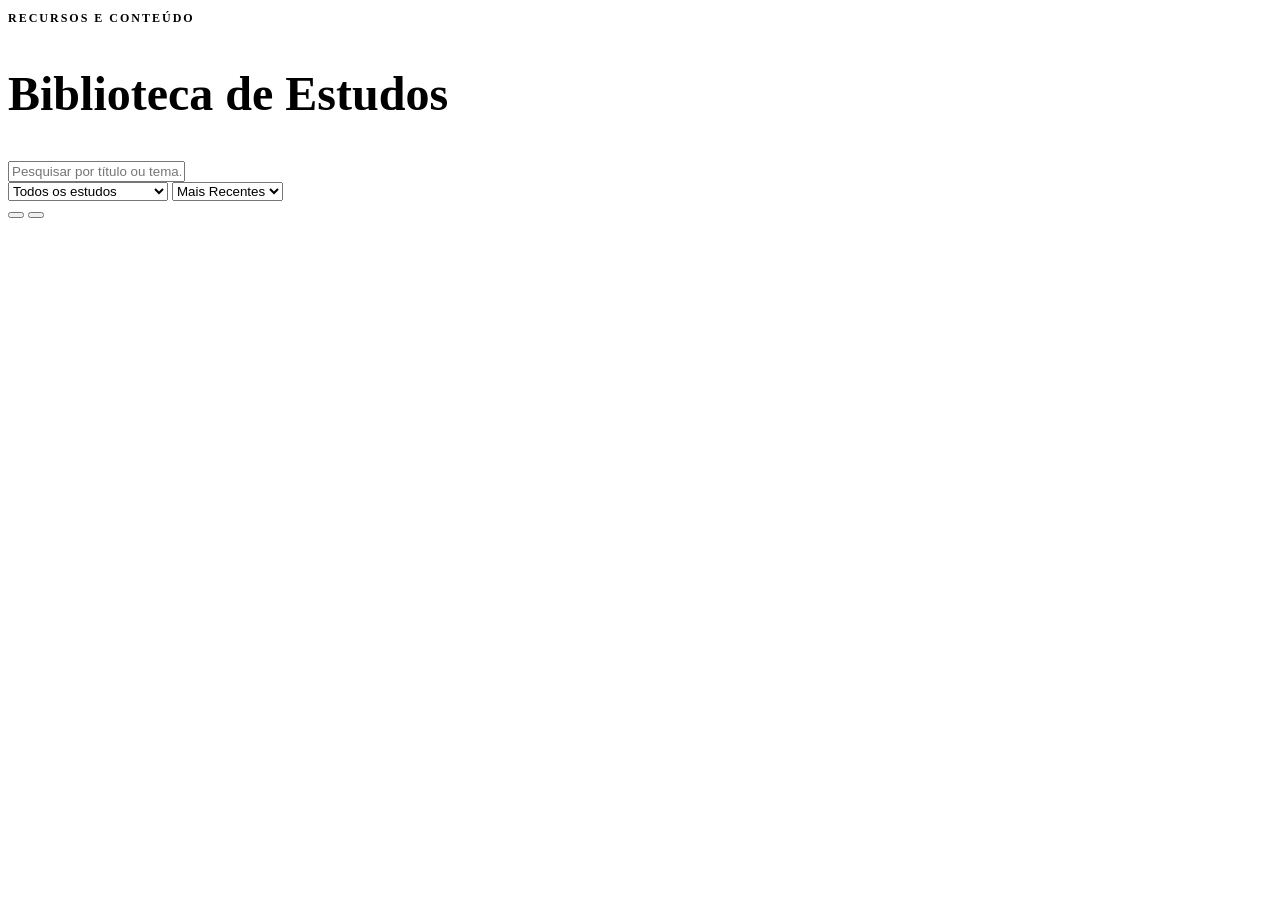
<file: estudos.html>
<!doctype html>
<html lang="pt-BR">
    <head>
        <meta charset="UTF-8" />
        <meta name="viewport" content="width=device-width, initial-scale=1.0" />
        <title>Biblioteca de Estudos | RAC</title>

        <script src="https://redeapostolica.com.br/assets/js/loader.js"></script>

        <script>
            App_load.loadStyle(
                "@fortawesome/fontawesome-free/css/all.min.css",
                "node",
            );
            App_load.loadStyle("style.css", "app");
            App_load.loadStyle("estudos.css", "app");
            App_load.loadStyle(
                "https://fonts.googleapis.com/css2?family=Plus+Jakarta+Sans:wght@300;400;600;800&family=Outfit:wght@300;400;600;900&display=swap",
            );
        </script>
    </head>
    <body>
        <div id="site-header"></div>

        <section class="archive-hero">
            <div class="hero-content fade-up">
                <span
                    style="
                        color: var(--accent-gold);
                        font-weight: 800;
                        letter-spacing: 2px;
                        text-transform: uppercase;
                        font-size: 0.75rem;
                    "
                    >Recursos e Conteúdo</span
                >
                <h1
                    style="
                        font-family: &quot;Outfit&quot;;
                        font-weight: 900;
                        font-size: 3rem;
                    "
                >
                    Biblioteca de Estudos
                </h1>
            </div>
        </section>

        <div class="toolbar fade-up">
            <div class="search-box">
                <i class="fa-solid fa-search" class="search"></i>
                <input
                    type="text"
                    id="searchInput"
                    placeholder="Pesquisar por título ou tema..."
                />
            </div>

            <div class="filter-group">
                <select id="filterTipo" onchange="applyFilters()">
                    <option value="">Todos os estudos</option>
                    <option value="estudos_da_celula">Estudos da Célula</option>
                    <option value="ministerio_profetico">
                        Ministério Profético
                    </option>
                    <option value="guerra_espiritual">Guerra Espiritual</option>
                    <option value="ministerio_apostolico">
                        Ministério Apostólico
                    </option>
                    <option value="ministerio_de_liberacao">
                        Ministério de Liberação
                    </option>
                    <option value="estudos_liderancas">
                        Estudos / Liderança
                    </option>
                    <option value="cura_interior">Cura Interior</option>
                    <option value="louvor_e_adoracao">Louvor e Adoração</option>
                    <option value="pastores_publicacoes">
                        Pastores / Publicações
                    </option>
                </select>

                <select id="filterOrdem" onchange="applyFilters()">
                    <option value="newest">Mais Recentes</option>
                    <option value="oldest">Mais Antigos</option>
                    <option value="title">Título (A-Z)</option>
                </select>
            </div>

            <div class="view-options">
                <button
                    onclick="changeLayout('grid')"
                    id="gridBtn"
                    class="view-btn active"
                >
                    <i class="fa-solid fa-table fa-lg"></i>
                </button>
                <button
                    onclick="changeLayout('list')"
                    id="listBtn"
                    class="view-btn"
                >
                    <i class="fa-solid fa-list fa-lg"></i>
                </button>
            </div>
        </div>

        <main class="studies-container">
            <div id="studiesGrid"></div>
            <div id="pagination" class="pagination fade-up"></div>
        </main>

        <div id="site-footer"></div>

        <script>
            App_load.loadModules(["config.js", "components.js"], "app", () => {
                const urlParams = new URLSearchParams(window.location.search);

                let state = {
                    page: 1,
                    category: urlParams.get("category") || "", // Pega da URL ou vazio
                    search: "",
                    order: "newest",
                    totalPages: 1,
                };

                // 2. Sincroniza o select do HTML com a categoria da URL
                if (state.category) {
                    const filterTipo = document.getElementById("filterTipo");
                    if (filterTipo) filterTipo.value = state.category;
                }

                async function loadContent() {
                    const grid = document.getElementById("studiesGrid");
                    if (!grid) return;

                    grid.style.opacity = "0.5";

                    try {
                        // Monta a URL usando o formato da sua API real
                        const query = `${CONFIG.ENDPOINTS.ESTUDOS}?page=${state.page}&category=${state.category}&title=${encodeURIComponent(state.search)}&order=${state.order}&limit=12`;

                        const res = await fetch(CONFIG.API_BASE_URL + query);
                        const json = await res.json();

                        // Verificação baseada no formato real: { data: [...], pagination: {...} }
                        if (json.data && json.data.length > 0) {
                            grid.innerHTML = json.data
                                .map((item) => {
                                    // Pequeno ajuste para formatar a data se desejar
                                    const dataFormatada = new Date(
                                        item.published_at,
                                    ).toLocaleDateString("pt-BR");
                                    return window.createStudyCard({
                                        ...item,
                                        date: dataFormatada, // Passa a data formatada para o card
                                    });
                                })
                                .join("");

                            // Atualiza o estado com base no objeto "pagination" retornado
                            state.totalPages = json.pagination.pages;
                            state.page = json.pagination.page;

                            renderPagination();
                        } else {
                            grid.innerHTML =
                                '<div style="grid-column: 1/-1; text-align: center; padding: 50px;">Nenhum estudo encontrado.</div>';
                        }
                    } catch (err) {
                        console.error("Erro ao carregar estudos:", err);
                        grid.innerHTML =
                            '<div style="grid-column: 1/-1; text-align: center; padding: 50px;">Erro de conexão com o servidor.</div>';
                    }

                    grid.style.opacity = "1";
                    if (typeof revealContent === "function") revealContent();
                }

                function renderPagination() {
                    const container = document.getElementById("pagination");
                    if (!container) return;

                    container.innerHTML = "";
                    if (state.totalPages <= 1) return;

                    const createBtn = (
                        content,
                        targetPage,
                        disabled = false,
                        active = false,
                    ) => {
                        const btn = document.createElement("button");
                        btn.className = `page-btn ${active ? "active" : ""}`;
                        btn.innerHTML = content;
                        btn.disabled = disabled;
                        if (!disabled)
                            btn.onclick = () => window.goToPage(targetPage);
                        return btn;
                    };

                    // Botões de navegação
                    container.appendChild(
                        createBtn(
                            '<i class="fa-solid fa-angle-left"></i>',
                            state.page - 1,
                            state.page === 1,
                        ),
                    );

                    // Lógica simples de páginas numeradas
                    let start = Math.max(1, state.page - 2);
                    let end = Math.min(state.totalPages, state.page + 2);

                    for (let i = start; i <= end; i++) {
                        container.appendChild(
                            createBtn(i, i, false, i === state.page),
                        );
                    }

                    container.appendChild(
                        createBtn(
                            '<i class="fa-solid fa-angle-right"></i>',
                            state.page + 1,
                            state.page === state.totalPages,
                        ),
                    );
                }

                window.changeLayout = function (type) {
                    const grid = document.getElementById("studiesGrid");
                    const gridBtn = document.getElementById("gridBtn");
                    const listBtn = document.getElementById("listBtn");

                    if (!grid) return;

                    // Aplica a classe ao container
                    grid.className =
                        type === "grid"
                            ? "grid-view fade-up active"
                            : "list-view fade-up active";

                    // Atualiza os botões
                    if (gridBtn)
                        gridBtn.classList.toggle("active", type === "grid");
                    if (listBtn)
                        listBtn.classList.toggle("active", type === "list");

                    // Salva a preferência do usuário (opcional)
                    localStorage.setItem("preferred_layout", type);
                };

                window.applyFilters = () => {
                    state.category =
                        document.getElementById("filterTipo").value;
                    state.order = document.getElementById("filterOrdem").value;
                    state.search = document.getElementById("searchInput").value;
                    state.page = 1;
                    loadContent();
                };

                window.goToPage = (p) => {
                    state.page = p;
                    loadContent();
                    window.scrollTo({ top: 350, behavior: "smooth" });
                };

                let timer;
                document
                    .getElementById("searchInput")
                    .addEventListener("input", () => {
                        clearTimeout(timer);
                        timer = setTimeout(applyFilters, 500);
                    });

                if (typeof initRAC === "function") {
                    initRAC();
                }
                loadContent();
                window.addEventListener("scroll", revealContent);
            });
        </script>
    </body>
</html>
</file>
